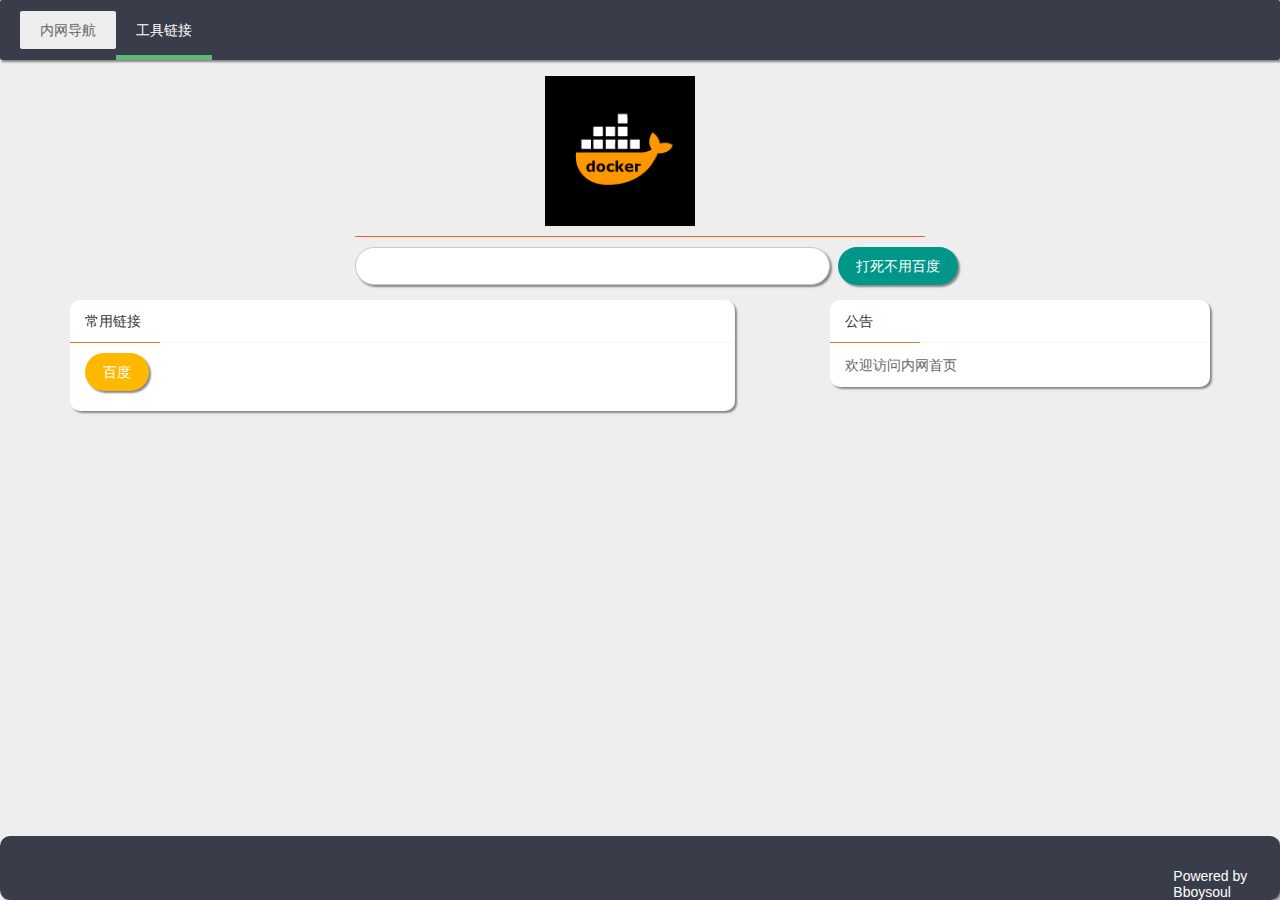
<file: index.html>
<!DOCTYPE html>
<html>

<head>
	<meta charset="utf-8">
	<meta name="viewport" content="width=device-width, initial-scale=1, maximum-scale=1">
	<title>主页</title>
	<link rel="stylesheet" href="static/css/layui.css">
	<link rel="stylesheet" href="static/bboysoul.css" />


</head>


<body class="layui-bg-gray">
	<!-- 引入头部 -->
	<div id="header"></div>



	<div class="layui-container ">

		<div class="layui-row ">
			<br>
			<div class="layui-col-md7 layui-col-md-offset5">
			<img src="static/img/head.jpg" width="150px" height="150px" style="margin: 0 auto; "/>
			</div>
			<hr class="layui-bg-red layui-col-md-offset3 layui-col-md6" />
			<form action="https://cn.bing.com/search" method="GET" class="layui-form-item">
				<div class="layui-col-md5 layui-col-md-offset3 ">
					<input type="text" name="q"  autofocus="autofocus" class="layui-input layui-input-radius layui-shadow">
				</div>
				&nbsp;
				<input type=submit class="layui-btn layui-btn-radius layui-shadow" value="打死不用百度" name=btnG>
			</form>
			<div class="layui-card layui-col-md7 layui-shadow layui-radius ">
				<div class="layui-card-header title ">常用链接</div>
				<div class="layui-card-body  layui-btn-container">
					<a href="https://www.baidu.com"
						class=" layui-btn layui-btn-radius layui-shadow layui-btn-warm">百度</a>
				</div>
			</div>

			<div class="layui-card layui-col-md4 layui-col-md-offset1 layui-shadow layui-radius">
				<div class="layui-card-header title ">
					公告
				</div>
				<div class="layui-card-body">
					欢迎访问内网首页
				</div>
			</div>
		</div>
	</div>


	<!-- 引入尾部 -->
	<div id="footer"></div>
	<script src="static/layui.js"></script>
	<script type="text/javascript" src="static/bboysoul.js"></script>
	<!-- 引入jquery 实现load方法 -->
	<script src="static/jquery-3.4.1.min.js"></script>
	<script type="text/javascript">
		$("#header").load("common/header.html");
		$("#footer").load("common/footer.html");
	</script>

</body>

</html>
</file>
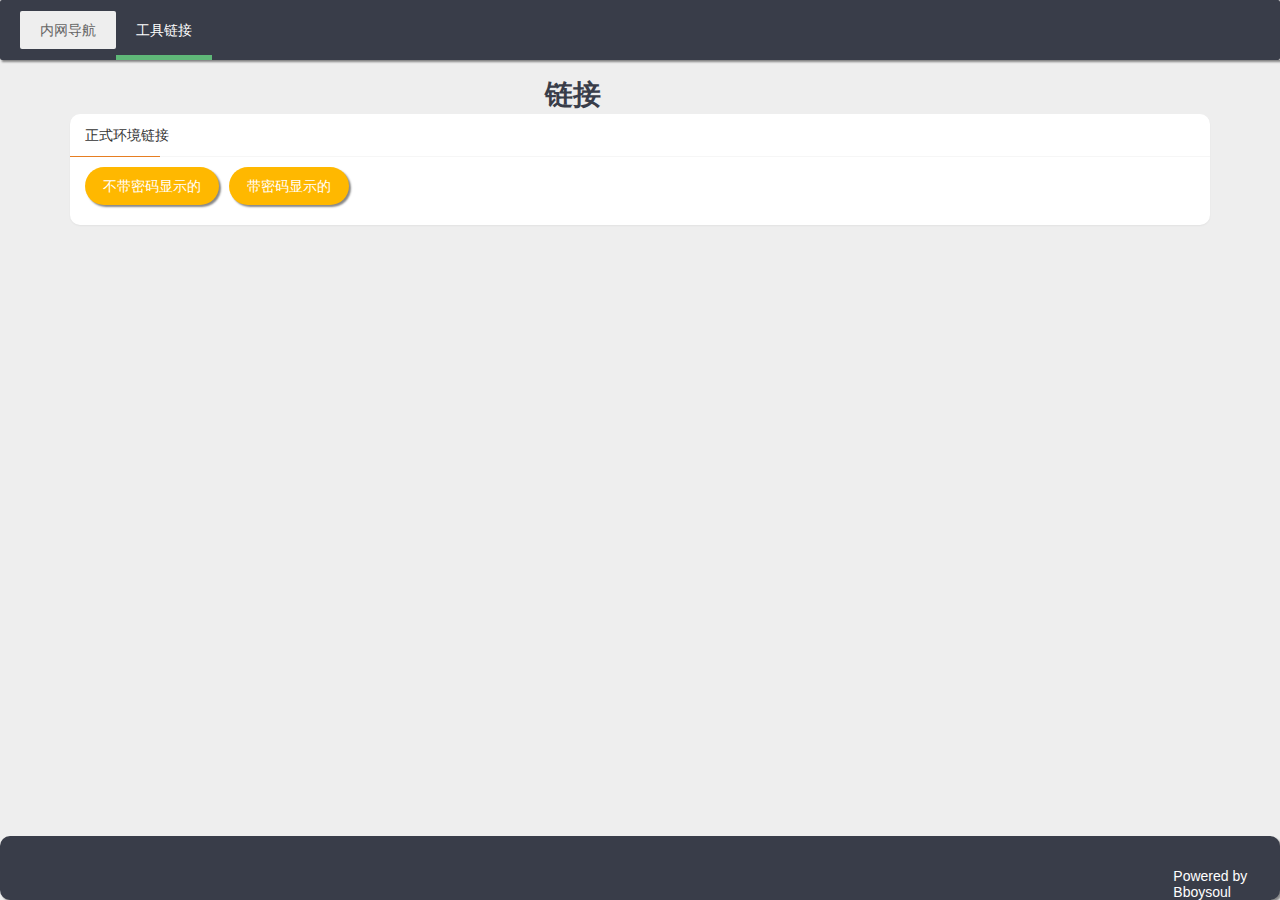
<file: link.html>
<!DOCTYPE html>
<html>

<head>
	<meta charset="utf-8">
	<title>链接页面</title>
	<link rel="stylesheet" href="static/css/layui.css">
	<link rel="stylesheet" href="static/bboysoul.css" />

</head>

<body class="layui-bg-gray">
	<!-- 引入头部 -->
	<div id="header"></div>


	<div class="layui-container ">
		<div class="layui-row ">
			<br>
			<h1 style="color: #393D49;" class="layui-col-lg-offset5"><b>链接</b></h1>

			<div class="layui-card layui-col-md12 layui-radius ">

				<div class="layui-card-header title">正式环境链接</div>
				<div class="layui-card-body layui-btn-container">


					<a href="https://www.baidu.com"
						class=" layui-btn layui-btn-radius layui-shadow layui-btn-warm">不带密码显示的</a>
					<a href="https://www.baidu.com"
						class=" layui-btn layui-btn-radius layui-shadow layui-btn-warm Button"
						data="账号:admin 密码:1234">带密码显示的</a>

				</div>
			</div>
		</div>
	</div>

	<div id="footer"></div>




	<script src="static/layui.js"></script>
	<script type="text/javascript" src="static/bboysoul.js"></script>
	<!-- 引入jquery 实现load方法 -->
	<script src="static/jquery-3.4.1.min.js"></script>
	<script type="text/javascript">
		$("#header").load("common/header.html");
		$("#footer").load("common/footer.html");
	</script>

</body>

</html>
</file>
<file: static/css/layui.css>
/** layui-v2.5.4 MIT License By https://www.layui.com */
 .layui-inline,img{display:inline-block;vertical-align:middle}h1,h2,h3,h4,h5,h6{font-weight:400}.layui-edge,.layui-header,.layui-inline,.layui-main{position:relative}.layui-body,.layui-edge,.layui-elip{overflow:hidden}.layui-btn,.layui-edge,.layui-inline,img{vertical-align:middle}.layui-btn,.layui-disabled,.layui-icon,.layui-unselect{-moz-user-select:none;-webkit-user-select:none;-ms-user-select:none}.layui-elip,.layui-form-checkbox span,.layui-form-pane .layui-form-label{text-overflow:ellipsis;white-space:nowrap}.layui-breadcrumb,.layui-tree-btnGroup{visibility:hidden}blockquote,body,button,dd,div,dl,dt,form,h1,h2,h3,h4,h5,h6,input,li,ol,p,pre,td,textarea,th,ul{margin:0;padding:0;-webkit-tap-highlight-color:rgba(0,0,0,0)}a:active,a:hover{outline:0}img{border:none}li{list-style:none}table{border-collapse:collapse;border-spacing:0}h4,h5,h6{font-size:100%}button,input,optgroup,option,select,textarea{font-family:inherit;font-size:inherit;font-style:inherit;font-weight:inherit;outline:0}pre{white-space:pre-wrap;white-space:-moz-pre-wrap;white-space:-pre-wrap;white-space:-o-pre-wrap;word-wrap:break-word}body{line-height:24px;font:14px Helvetica Neue,Helvetica,PingFang SC,Tahoma,Arial,sans-serif}hr{height:1px;margin:10px 0;border:0;clear:both}a{color:#333;text-decoration:none}a:hover{color:#777}a cite{font-style:normal;*cursor:pointer}.layui-border-box,.layui-border-box *{box-sizing:border-box}.layui-box,.layui-box *{box-sizing:content-box}.layui-clear{clear:both;*zoom:1}.layui-clear:after{content:'\20';clear:both;*zoom:1;display:block;height:0}.layui-inline{*display:inline;*zoom:1}.layui-edge{display:inline-block;width:0;height:0;border-width:6px;border-style:dashed;border-color:transparent}.layui-edge-top{top:-4px;border-bottom-color:#999;border-bottom-style:solid}.layui-edge-right{border-left-color:#999;border-left-style:solid}.layui-edge-bottom{top:2px;border-top-color:#999;border-top-style:solid}.layui-edge-left{border-right-color:#999;border-right-style:solid}.layui-disabled,.layui-disabled:hover{color:#d2d2d2!important;cursor:not-allowed!important}.layui-circle{border-radius:100%}.layui-show{display:block!important}.layui-hide{display:none!important}@font-face{font-family:layui-icon;src:url(../font/iconfont.eot?v=250);src:url(../font/iconfont.eot?v=250#iefix) format('embedded-opentype'),url(../font/iconfont.woff2?v=250) format('woff2'),url(../font/iconfont.woff?v=250) format('woff'),url(../font/iconfont.ttf?v=250) format('truetype'),url(../font/iconfont.svg?v=250#layui-icon) format('svg')}.layui-icon{font-family:layui-icon!important;font-size:16px;font-style:normal;-webkit-font-smoothing:antialiased;-moz-osx-font-smoothing:grayscale}.layui-icon-reply-fill:before{content:"\e611"}.layui-icon-set-fill:before{content:"\e614"}.layui-icon-menu-fill:before{content:"\e60f"}.layui-icon-search:before{content:"\e615"}.layui-icon-share:before{content:"\e641"}.layui-icon-set-sm:before{content:"\e620"}.layui-icon-engine:before{content:"\e628"}.layui-icon-close:before{content:"\1006"}.layui-icon-close-fill:before{content:"\1007"}.layui-icon-chart-screen:before{content:"\e629"}.layui-icon-star:before{content:"\e600"}.layui-icon-circle-dot:before{content:"\e617"}.layui-icon-chat:before{content:"\e606"}.layui-icon-release:before{content:"\e609"}.layui-icon-list:before{content:"\e60a"}.layui-icon-chart:before{content:"\e62c"}.layui-icon-ok-circle:before{content:"\1005"}.layui-icon-layim-theme:before{content:"\e61b"}.layui-icon-table:before{content:"\e62d"}.layui-icon-right:before{content:"\e602"}.layui-icon-left:before{content:"\e603"}.layui-icon-cart-simple:before{content:"\e698"}.layui-icon-face-cry:before{content:"\e69c"}.layui-icon-face-smile:before{content:"\e6af"}.layui-icon-survey:before{content:"\e6b2"}.layui-icon-tree:before{content:"\e62e"}.layui-icon-upload-circle:before{content:"\e62f"}.layui-icon-add-circle:before{content:"\e61f"}.layui-icon-download-circle:before{content:"\e601"}.layui-icon-templeate-1:before{content:"\e630"}.layui-icon-util:before{content:"\e631"}.layui-icon-face-surprised:before{content:"\e664"}.layui-icon-edit:before{content:"\e642"}.layui-icon-speaker:before{content:"\e645"}.layui-icon-down:before{content:"\e61a"}.layui-icon-file:before{content:"\e621"}.layui-icon-layouts:before{content:"\e632"}.layui-icon-rate-half:before{content:"\e6c9"}.layui-icon-add-circle-fine:before{content:"\e608"}.layui-icon-prev-circle:before{content:"\e633"}.layui-icon-read:before{content:"\e705"}.layui-icon-404:before{content:"\e61c"}.layui-icon-carousel:before{content:"\e634"}.layui-icon-help:before{content:"\e607"}.layui-icon-code-circle:before{content:"\e635"}.layui-icon-water:before{content:"\e636"}.layui-icon-username:before{content:"\e66f"}.layui-icon-find-fill:before{content:"\e670"}.layui-icon-about:before{content:"\e60b"}.layui-icon-location:before{content:"\e715"}.layui-icon-up:before{content:"\e619"}.layui-icon-pause:before{content:"\e651"}.layui-icon-date:before{content:"\e637"}.layui-icon-layim-uploadfile:before{content:"\e61d"}.layui-icon-delete:before{content:"\e640"}.layui-icon-play:before{content:"\e652"}.layui-icon-top:before{content:"\e604"}.layui-icon-friends:before{content:"\e612"}.layui-icon-refresh-3:before{content:"\e9aa"}.layui-icon-ok:before{content:"\e605"}.layui-icon-layer:before{content:"\e638"}.layui-icon-face-smile-fine:before{content:"\e60c"}.layui-icon-dollar:before{content:"\e659"}.layui-icon-group:before{content:"\e613"}.layui-icon-layim-download:before{content:"\e61e"}.layui-icon-picture-fine:before{content:"\e60d"}.layui-icon-link:before{content:"\e64c"}.layui-icon-diamond:before{content:"\e735"}.layui-icon-log:before{content:"\e60e"}.layui-icon-rate-solid:before{content:"\e67a"}.layui-icon-fonts-del:before{content:"\e64f"}.layui-icon-unlink:before{content:"\e64d"}.layui-icon-fonts-clear:before{content:"\e639"}.layui-icon-triangle-r:before{content:"\e623"}.layui-icon-circle:before{content:"\e63f"}.layui-icon-radio:before{content:"\e643"}.layui-icon-align-center:before{content:"\e647"}.layui-icon-align-right:before{content:"\e648"}.layui-icon-align-left:before{content:"\e649"}.layui-icon-loading-1:before{content:"\e63e"}.layui-icon-return:before{content:"\e65c"}.layui-icon-fonts-strong:before{content:"\e62b"}.layui-icon-upload:before{content:"\e67c"}.layui-icon-dialogue:before{content:"\e63a"}.layui-icon-video:before{content:"\e6ed"}.layui-icon-headset:before{content:"\e6fc"}.layui-icon-cellphone-fine:before{content:"\e63b"}.layui-icon-add-1:before{content:"\e654"}.layui-icon-face-smile-b:before{content:"\e650"}.layui-icon-fonts-html:before{content:"\e64b"}.layui-icon-form:before{content:"\e63c"}.layui-icon-cart:before{content:"\e657"}.layui-icon-camera-fill:before{content:"\e65d"}.layui-icon-tabs:before{content:"\e62a"}.layui-icon-fonts-code:before{content:"\e64e"}.layui-icon-fire:before{content:"\e756"}.layui-icon-set:before{content:"\e716"}.layui-icon-fonts-u:before{content:"\e646"}.layui-icon-triangle-d:before{content:"\e625"}.layui-icon-tips:before{content:"\e702"}.layui-icon-picture:before{content:"\e64a"}.layui-icon-more-vertical:before{content:"\e671"}.layui-icon-flag:before{content:"\e66c"}.layui-icon-loading:before{content:"\e63d"}.layui-icon-fonts-i:before{content:"\e644"}.layui-icon-refresh-1:before{content:"\e666"}.layui-icon-rmb:before{content:"\e65e"}.layui-icon-home:before{content:"\e68e"}.layui-icon-user:before{content:"\e770"}.layui-icon-notice:before{content:"\e667"}.layui-icon-login-weibo:before{content:"\e675"}.layui-icon-voice:before{content:"\e688"}.layui-icon-upload-drag:before{content:"\e681"}.layui-icon-login-qq:before{content:"\e676"}.layui-icon-snowflake:before{content:"\e6b1"}.layui-icon-file-b:before{content:"\e655"}.layui-icon-template:before{content:"\e663"}.layui-icon-auz:before{content:"\e672"}.layui-icon-console:before{content:"\e665"}.layui-icon-app:before{content:"\e653"}.layui-icon-prev:before{content:"\e65a"}.layui-icon-website:before{content:"\e7ae"}.layui-icon-next:before{content:"\e65b"}.layui-icon-component:before{content:"\e857"}.layui-icon-more:before{content:"\e65f"}.layui-icon-login-wechat:before{content:"\e677"}.layui-icon-shrink-right:before{content:"\e668"}.layui-icon-spread-left:before{content:"\e66b"}.layui-icon-camera:before{content:"\e660"}.layui-icon-note:before{content:"\e66e"}.layui-icon-refresh:before{content:"\e669"}.layui-icon-female:before{content:"\e661"}.layui-icon-male:before{content:"\e662"}.layui-icon-password:before{content:"\e673"}.layui-icon-senior:before{content:"\e674"}.layui-icon-theme:before{content:"\e66a"}.layui-icon-tread:before{content:"\e6c5"}.layui-icon-praise:before{content:"\e6c6"}.layui-icon-star-fill:before{content:"\e658"}.layui-icon-rate:before{content:"\e67b"}.layui-icon-template-1:before{content:"\e656"}.layui-icon-vercode:before{content:"\e679"}.layui-icon-cellphone:before{content:"\e678"}.layui-icon-screen-full:before{content:"\e622"}.layui-icon-screen-restore:before{content:"\e758"}.layui-icon-cols:before{content:"\e610"}.layui-icon-export:before{content:"\e67d"}.layui-icon-print:before{content:"\e66d"}.layui-icon-slider:before{content:"\e714"}.layui-icon-addition:before{content:"\e624"}.layui-icon-subtraction:before{content:"\e67e"}.layui-icon-service:before{content:"\e626"}.layui-icon-transfer:before{content:"\e691"}.layui-main{width:1140px;margin:0 auto}.layui-header{z-index:1000;height:60px}.layui-header a:hover{transition:all .5s;-webkit-transition:all .5s}.layui-side{position:fixed;left:0;top:0;bottom:0;z-index:999;width:200px;overflow-x:hidden}.layui-side-scroll{position:relative;width:220px;height:100%;overflow-x:hidden}.layui-body{position:absolute;left:200px;right:0;top:0;bottom:0;z-index:998;width:auto;overflow-y:auto;box-sizing:border-box}.layui-layout-body{overflow:hidden}.layui-layout-admin .layui-header{background-color:#23262E}.layui-layout-admin .layui-side{top:60px;width:200px;overflow-x:hidden}.layui-layout-admin .layui-body{position:fixed;top:60px;bottom:44px}.layui-layout-admin .layui-main{width:auto;margin:0 15px}.layui-layout-admin .layui-footer{position:fixed;left:200px;right:0;bottom:0;height:44px;line-height:44px;padding:0 15px;background-color:#eee}.layui-layout-admin .layui-logo{position:absolute;left:0;top:0;width:200px;height:100%;line-height:60px;text-align:center;color:#009688;font-size:16px}.layui-layout-admin .layui-header .layui-nav{background:0 0}.layui-layout-left{position:absolute!important;left:200px;top:0}.layui-layout-right{position:absolute!important;right:0;top:0}.layui-container{position:relative;margin:0 auto;padding:0 15px;box-sizing:border-box}.layui-fluid{position:relative;margin:0 auto;padding:0 15px}.layui-row:after,.layui-row:before{content:'';display:block;clear:both}.layui-col-lg1,.layui-col-lg10,.layui-col-lg11,.layui-col-lg12,.layui-col-lg2,.layui-col-lg3,.layui-col-lg4,.layui-col-lg5,.layui-col-lg6,.layui-col-lg7,.layui-col-lg8,.layui-col-lg9,.layui-col-md1,.layui-col-md10,.layui-col-md11,.layui-col-md12,.layui-col-md2,.layui-col-md3,.layui-col-md4,.layui-col-md5,.layui-col-md6,.layui-col-md7,.layui-col-md8,.layui-col-md9,.layui-col-sm1,.layui-col-sm10,.layui-col-sm11,.layui-col-sm12,.layui-col-sm2,.layui-col-sm3,.layui-col-sm4,.layui-col-sm5,.layui-col-sm6,.layui-col-sm7,.layui-col-sm8,.layui-col-sm9,.layui-col-xs1,.layui-col-xs10,.layui-col-xs11,.layui-col-xs12,.layui-col-xs2,.layui-col-xs3,.layui-col-xs4,.layui-col-xs5,.layui-col-xs6,.layui-col-xs7,.layui-col-xs8,.layui-col-xs9{position:relative;display:block;box-sizing:border-box}.layui-col-xs1,.layui-col-xs10,.layui-col-xs11,.layui-col-xs12,.layui-col-xs2,.layui-col-xs3,.layui-col-xs4,.layui-col-xs5,.layui-col-xs6,.layui-col-xs7,.layui-col-xs8,.layui-col-xs9{float:left}.layui-col-xs1{width:8.33333333%}.layui-col-xs2{width:16.66666667%}.layui-col-xs3{width:25%}.layui-col-xs4{width:33.33333333%}.layui-col-xs5{width:41.66666667%}.layui-col-xs6{width:50%}.layui-col-xs7{width:58.33333333%}.layui-col-xs8{width:66.66666667%}.layui-col-xs9{width:75%}.layui-col-xs10{width:83.33333333%}.layui-col-xs11{width:91.66666667%}.layui-col-xs12{width:100%}.layui-col-xs-offset1{margin-left:8.33333333%}.layui-col-xs-offset2{margin-left:16.66666667%}.layui-col-xs-offset3{margin-left:25%}.layui-col-xs-offset4{margin-left:33.33333333%}.layui-col-xs-offset5{margin-left:41.66666667%}.layui-col-xs-offset6{margin-left:50%}.layui-col-xs-offset7{margin-left:58.33333333%}.layui-col-xs-offset8{margin-left:66.66666667%}.layui-col-xs-offset9{margin-left:75%}.layui-col-xs-offset10{margin-left:83.33333333%}.layui-col-xs-offset11{margin-left:91.66666667%}.layui-col-xs-offset12{margin-left:100%}@media screen and (max-width:768px){.layui-hide-xs{display:none!important}.layui-show-xs-block{display:block!important}.layui-show-xs-inline{display:inline!important}.layui-show-xs-inline-block{display:inline-block!important}}@media screen and (min-width:768px){.layui-container{width:750px}.layui-hide-sm{display:none!important}.layui-show-sm-block{display:block!important}.layui-show-sm-inline{display:inline!important}.layui-show-sm-inline-block{display:inline-block!important}.layui-col-sm1,.layui-col-sm10,.layui-col-sm11,.layui-col-sm12,.layui-col-sm2,.layui-col-sm3,.layui-col-sm4,.layui-col-sm5,.layui-col-sm6,.layui-col-sm7,.layui-col-sm8,.layui-col-sm9{float:left}.layui-col-sm1{width:8.33333333%}.layui-col-sm2{width:16.66666667%}.layui-col-sm3{width:25%}.layui-col-sm4{width:33.33333333%}.layui-col-sm5{width:41.66666667%}.layui-col-sm6{width:50%}.layui-col-sm7{width:58.33333333%}.layui-col-sm8{width:66.66666667%}.layui-col-sm9{width:75%}.layui-col-sm10{width:83.33333333%}.layui-col-sm11{width:91.66666667%}.layui-col-sm12{width:100%}.layui-col-sm-offset1{margin-left:8.33333333%}.layui-col-sm-offset2{margin-left:16.66666667%}.layui-col-sm-offset3{margin-left:25%}.layui-col-sm-offset4{margin-left:33.33333333%}.layui-col-sm-offset5{margin-left:41.66666667%}.layui-col-sm-offset6{margin-left:50%}.layui-col-sm-offset7{margin-left:58.33333333%}.layui-col-sm-offset8{margin-left:66.66666667%}.layui-col-sm-offset9{margin-left:75%}.layui-col-sm-offset10{margin-left:83.33333333%}.layui-col-sm-offset11{margin-left:91.66666667%}.layui-col-sm-offset12{margin-left:100%}}@media screen and (min-width:992px){.layui-container{width:970px}.layui-hide-md{display:none!important}.layui-show-md-block{display:block!important}.layui-show-md-inline{display:inline!important}.layui-show-md-inline-block{display:inline-block!important}.layui-col-md1,.layui-col-md10,.layui-col-md11,.layui-col-md12,.layui-col-md2,.layui-col-md3,.layui-col-md4,.layui-col-md5,.layui-col-md6,.layui-col-md7,.layui-col-md8,.layui-col-md9{float:left}.layui-col-md1{width:8.33333333%}.layui-col-md2{width:16.66666667%}.layui-col-md3{width:25%}.layui-col-md4{width:33.33333333%}.layui-col-md5{width:41.66666667%}.layui-col-md6{width:50%}.layui-col-md7{width:58.33333333%}.layui-col-md8{width:66.66666667%}.layui-col-md9{width:75%}.layui-col-md10{width:83.33333333%}.layui-col-md11{width:91.66666667%}.layui-col-md12{width:100%}.layui-col-md-offset1{margin-left:8.33333333%}.layui-col-md-offset2{margin-left:16.66666667%}.layui-col-md-offset3{margin-left:25%}.layui-col-md-offset4{margin-left:33.33333333%}.layui-col-md-offset5{margin-left:41.66666667%}.layui-col-md-offset6{margin-left:50%}.layui-col-md-offset7{margin-left:58.33333333%}.layui-col-md-offset8{margin-left:66.66666667%}.layui-col-md-offset9{margin-left:75%}.layui-col-md-offset10{margin-left:83.33333333%}.layui-col-md-offset11{margin-left:91.66666667%}.layui-col-md-offset12{margin-left:100%}}@media screen and (min-width:1200px){.layui-container{width:1170px}.layui-hide-lg{display:none!important}.layui-show-lg-block{display:block!important}.layui-show-lg-inline{display:inline!important}.layui-show-lg-inline-block{display:inline-block!important}.layui-col-lg1,.layui-col-lg10,.layui-col-lg11,.layui-col-lg12,.layui-col-lg2,.layui-col-lg3,.layui-col-lg4,.layui-col-lg5,.layui-col-lg6,.layui-col-lg7,.layui-col-lg8,.layui-col-lg9{float:left}.layui-col-lg1{width:8.33333333%}.layui-col-lg2{width:16.66666667%}.layui-col-lg3{width:25%}.layui-col-lg4{width:33.33333333%}.layui-col-lg5{width:41.66666667%}.layui-col-lg6{width:50%}.layui-col-lg7{width:58.33333333%}.layui-col-lg8{width:66.66666667%}.layui-col-lg9{width:75%}.layui-col-lg10{width:83.33333333%}.layui-col-lg11{width:91.66666667%}.layui-col-lg12{width:100%}.layui-col-lg-offset1{margin-left:8.33333333%}.layui-col-lg-offset2{margin-left:16.66666667%}.layui-col-lg-offset3{margin-left:25%}.layui-col-lg-offset4{margin-left:33.33333333%}.layui-col-lg-offset5{margin-left:41.66666667%}.layui-col-lg-offset6{margin-left:50%}.layui-col-lg-offset7{margin-left:58.33333333%}.layui-col-lg-offset8{margin-left:66.66666667%}.layui-col-lg-offset9{margin-left:75%}.layui-col-lg-offset10{margin-left:83.33333333%}.layui-col-lg-offset11{margin-left:91.66666667%}.layui-col-lg-offset12{margin-left:100%}}.layui-col-space1{margin:-.5px}.layui-col-space1>*{padding:.5px}.layui-col-space3{margin:-1.5px}.layui-col-space3>*{padding:1.5px}.layui-col-space5{margin:-2.5px}.layui-col-space5>*{padding:2.5px}.layui-col-space8{margin:-3.5px}.layui-col-space8>*{padding:3.5px}.layui-col-space10{margin:-5px}.layui-col-space10>*{padding:5px}.layui-col-space12{margin:-6px}.layui-col-space12>*{padding:6px}.layui-col-space15{margin:-7.5px}.layui-col-space15>*{padding:7.5px}.layui-col-space18{margin:-9px}.layui-col-space18>*{padding:9px}.layui-col-space20{margin:-10px}.layui-col-space20>*{padding:10px}.layui-col-space22{margin:-11px}.layui-col-space22>*{padding:11px}.layui-col-space25{margin:-12.5px}.layui-col-space25>*{padding:12.5px}.layui-col-space30{margin:-15px}.layui-col-space30>*{padding:15px}.layui-btn,.layui-input,.layui-select,.layui-textarea,.layui-upload-button{outline:0;-webkit-appearance:none;transition:all .3s;-webkit-transition:all .3s;box-sizing:border-box}.layui-elem-quote{margin-bottom:10px;padding:15px;line-height:22px;border-left:5px solid #009688;border-radius:0 2px 2px 0;background-color:#f2f2f2}.layui-quote-nm{border-style:solid;border-width:1px 1px 1px 5px;background:0 0}.layui-elem-field{margin-bottom:10px;padding:0;border-width:1px;border-style:solid}.layui-elem-field legend{margin-left:20px;padding:0 10px;font-size:20px;font-weight:300}.layui-field-title{margin:10px 0 20px;border-width:1px 0 0}.layui-field-box{padding:10px 15px}.layui-field-title .layui-field-box{padding:10px 0}.layui-progress{position:relative;height:6px;border-radius:20px;background-color:#e2e2e2}.layui-progress-bar{position:absolute;left:0;top:0;width:0;max-width:100%;height:6px;border-radius:20px;text-align:right;background-color:#5FB878;transition:all .3s;-webkit-transition:all .3s}.layui-progress-big,.layui-progress-big .layui-progress-bar{height:18px;line-height:18px}.layui-progress-text{position:relative;top:-20px;line-height:18px;font-size:12px;color:#666}.layui-progress-big .layui-progress-text{position:static;padding:0 10px;color:#fff}.layui-collapse{border-width:1px;border-style:solid;border-radius:2px}.layui-colla-content,.layui-colla-item{border-top-width:1px;border-top-style:solid}.layui-colla-item:first-child{border-top:none}.layui-colla-title{position:relative;height:42px;line-height:42px;padding:0 15px 0 35px;color:#333;background-color:#f2f2f2;cursor:pointer;font-size:14px;overflow:hidden}.layui-colla-content{display:none;padding:10px 15px;line-height:22px;color:#666}.layui-colla-icon{position:absolute;left:15px;top:0;font-size:14px}.layui-card{margin-bottom:15px;border-radius:2px;background-color:#fff;box-shadow:0 1px 2px 0 rgba(0,0,0,.05)}.layui-card:last-child{margin-bottom:0}.layui-card-header{position:relative;height:42px;line-height:42px;padding:0 15px;border-bottom:1px solid #f6f6f6;color:#333;border-radius:2px 2px 0 0;font-size:14px}.layui-bg-black,.layui-bg-blue,.layui-bg-cyan,.layui-bg-green,.layui-bg-orange,.layui-bg-red{color:#fff!important}.layui-card-body{position:relative;padding:10px 15px;line-height:24px}.layui-card-body[pad15]{padding:15px}.layui-card-body[pad20]{padding:20px}.layui-card-body .layui-table{margin:5px 0}.layui-card .layui-tab{margin:0}.layui-panel-window{position:relative;padding:15px;border-radius:0;border-top:5px solid #E6E6E6;background-color:#fff}.layui-auxiliar-moving{position:fixed;left:0;right:0;top:0;bottom:0;width:100%;height:100%;background:0 0;z-index:9999999999}.layui-form-label,.layui-form-mid,.layui-form-select,.layui-input-block,.layui-input-inline,.layui-textarea{position:relative}.layui-bg-red{background-color:#FF5722!important}.layui-bg-orange{background-color:#FFB800!important}.layui-bg-green{background-color:#009688!important}.layui-bg-cyan{background-color:#2F4056!important}.layui-bg-blue{background-color:#1E9FFF!important}.layui-bg-black{background-color:#393D49!important}.layui-bg-gray{background-color:#eee!important;color:#666!important}.layui-badge-rim,.layui-colla-content,.layui-colla-item,.layui-collapse,.layui-elem-field,.layui-form-pane .layui-form-item[pane],.layui-form-pane .layui-form-label,.layui-input,.layui-layedit,.layui-layedit-tool,.layui-quote-nm,.layui-select,.layui-tab-bar,.layui-tab-card,.layui-tab-title,.layui-tab-title .layui-this:after,.layui-textarea{border-color:#e6e6e6}.layui-timeline-item:before,hr{background-color:#e6e6e6}.layui-text{line-height:22px;font-size:14px;color:#666}.layui-text h1,.layui-text h2,.layui-text h3{font-weight:500;color:#333}.layui-text h1{font-size:30px}.layui-text h2{font-size:24px}.layui-text h3{font-size:18px}.layui-text a:not(.layui-btn){color:#01AAED}.layui-text a:not(.layui-btn):hover{text-decoration:underline}.layui-text ul{padding:5px 0 5px 15px}.layui-text ul li{margin-top:5px;list-style-type:disc}.layui-text em,.layui-word-aux{color:#999!important;padding:0 5px!important}.layui-btn{display:inline-block;height:38px;line-height:38px;padding:0 18px;background-color:#009688;color:#fff;white-space:nowrap;text-align:center;font-size:14px;border:none;border-radius:2px;cursor:pointer}.layui-btn:hover{opacity:.8;filter:alpha(opacity=80);color:#fff}.layui-btn:active{opacity:1;filter:alpha(opacity=100)}.layui-btn+.layui-btn{margin-left:10px}.layui-btn-container{font-size:0}.layui-btn-container .layui-btn{margin-right:10px;margin-bottom:10px}.layui-btn-container .layui-btn+.layui-btn{margin-left:0}.layui-table .layui-btn-container .layui-btn{margin-bottom:9px}.layui-btn-radius{border-radius:100px}.layui-btn .layui-icon{margin-right:3px;font-size:18px;vertical-align:bottom;vertical-align:middle\9}.layui-btn-primary{border:1px solid #C9C9C9;background-color:#fff;color:#555}.layui-btn-primary:hover{border-color:#009688;color:#333}.layui-btn-normal{background-color:#1E9FFF}.layui-btn-warm{background-color:#FFB800}.layui-btn-danger{background-color:#FF5722}.layui-btn-checked{background-color:#5FB878}.layui-btn-disabled,.layui-btn-disabled:active,.layui-btn-disabled:hover{border:1px solid #e6e6e6;background-color:#FBFBFB;color:#C9C9C9;cursor:not-allowed;opacity:1}.layui-btn-lg{height:44px;line-height:44px;padding:0 25px;font-size:16px}.layui-btn-sm{height:30px;line-height:30px;padding:0 10px;font-size:12px}.layui-btn-sm i{font-size:16px!important}.layui-btn-xs{height:22px;line-height:22px;padding:0 5px;font-size:12px}.layui-btn-xs i{font-size:14px!important}.layui-btn-group{display:inline-block;vertical-align:middle;font-size:0}.layui-btn-group .layui-btn{margin-left:0!important;margin-right:0!important;border-left:1px solid rgba(255,255,255,.5);border-radius:0}.layui-btn-group .layui-btn-primary{border-left:none}.layui-btn-group .layui-btn-primary:hover{border-color:#C9C9C9;color:#009688}.layui-btn-group .layui-btn:first-child{border-left:none;border-radius:2px 0 0 2px}.layui-btn-group .layui-btn-primary:first-child{border-left:1px solid #c9c9c9}.layui-btn-group .layui-btn:last-child{border-radius:0 2px 2px 0}.layui-btn-group .layui-btn+.layui-btn{margin-left:0}.layui-btn-group+.layui-btn-group{margin-left:10px}.layui-btn-fluid{width:100%}.layui-input,.layui-select,.layui-textarea{height:38px;line-height:1.3;line-height:38px\9;border-width:1px;border-style:solid;background-color:#fff;border-radius:2px}.layui-input::-webkit-input-placeholder,.layui-select::-webkit-input-placeholder,.layui-textarea::-webkit-input-placeholder{line-height:1.3}.layui-input,.layui-textarea{display:block;width:100%;padding-left:10px}.layui-input:hover,.layui-textarea:hover{border-color:#D2D2D2!important}.layui-input:focus,.layui-textarea:focus{border-color:#C9C9C9!important}.layui-textarea{min-height:100px;height:auto;line-height:20px;padding:6px 10px;resize:vertical}.layui-select{padding:0 10px}.layui-form input[type=checkbox],.layui-form input[type=radio],.layui-form select{display:none}.layui-form [lay-ignore]{display:initial}.layui-form-item{margin-bottom:15px;clear:both;*zoom:1}.layui-form-item:after{content:'\20';clear:both;*zoom:1;display:block;height:0}.layui-form-label{float:left;display:block;padding:9px 15px;width:80px;font-weight:400;line-height:20px;text-align:right}.layui-form-label-col{display:block;float:none;padding:9px 0;line-height:20px;text-align:left}.layui-form-item .layui-inline{margin-bottom:5px;margin-right:10px}.layui-input-block{margin-left:110px;min-height:36px}.layui-input-inline{display:inline-block;vertical-align:middle}.layui-form-item .layui-input-inline{float:left;width:190px;margin-right:10px}.layui-form-text .layui-input-inline{width:auto}.layui-form-mid{float:left;display:block;padding:9px 0!important;line-height:20px;margin-right:10px}.layui-form-danger+.layui-form-select .layui-input,.layui-form-danger:focus{border-color:#FF5722!important}.layui-form-select .layui-input{padding-right:30px;cursor:pointer}.layui-form-select .layui-edge{position:absolute;right:10px;top:50%;margin-top:-3px;cursor:pointer;border-width:6px;border-top-color:#c2c2c2;border-top-style:solid;transition:all .3s;-webkit-transition:all .3s}.layui-form-select dl{display:none;position:absolute;left:0;top:42px;padding:5px 0;z-index:899;min-width:100%;border:1px solid #d2d2d2;max-height:300px;overflow-y:auto;background-color:#fff;border-radius:2px;box-shadow:0 2px 4px rgba(0,0,0,.12);box-sizing:border-box}.layui-form-select dl dd,.layui-form-select dl dt{padding:0 10px;line-height:36px;white-space:nowrap;overflow:hidden;text-overflow:ellipsis}.layui-form-select dl dt{font-size:12px;color:#999}.layui-form-select dl dd{cursor:pointer}.layui-form-select dl dd:hover{background-color:#f2f2f2;-webkit-transition:.5s all;transition:.5s all}.layui-form-select .layui-select-group dd{padding-left:20px}.layui-form-select dl dd.layui-select-tips{padding-left:10px!important;color:#999}.layui-form-select dl dd.layui-this{background-color:#5FB878;color:#fff}.layui-form-checkbox,.layui-form-select dl dd.layui-disabled{background-color:#fff}.layui-form-selected dl{display:block}.layui-form-checkbox,.layui-form-checkbox *,.layui-form-switch{display:inline-block;vertical-align:middle}.layui-form-selected .layui-edge{margin-top:-9px;-webkit-transform:rotate(180deg);transform:rotate(180deg);margin-top:-3px\9}:root .layui-form-selected .layui-edge{margin-top:-9px\0/IE9}.layui-form-selectup dl{top:auto;bottom:42px}.layui-select-none{margin:5px 0;text-align:center;color:#999}.layui-select-disabled .layui-disabled{border-color:#eee!important}.layui-select-disabled .layui-edge{border-top-color:#d2d2d2}.layui-form-checkbox{position:relative;height:30px;line-height:30px;margin-right:10px;padding-right:30px;cursor:pointer;font-size:0;-webkit-transition:.1s linear;transition:.1s linear;box-sizing:border-box}.layui-form-checkbox span{padding:0 10px;height:100%;font-size:14px;border-radius:2px 0 0 2px;background-color:#d2d2d2;color:#fff;overflow:hidden}.layui-form-checkbox:hover span{background-color:#c2c2c2}.layui-form-checkbox i{position:absolute;right:0;top:0;width:30px;height:28px;border:1px solid #d2d2d2;border-left:none;border-radius:0 2px 2px 0;color:#fff;font-size:20px;text-align:center}.layui-form-checkbox:hover i{border-color:#c2c2c2;color:#c2c2c2}.layui-form-checked,.layui-form-checked:hover{border-color:#5FB878}.layui-form-checked span,.layui-form-checked:hover span{background-color:#5FB878}.layui-form-checked i,.layui-form-checked:hover i{color:#5FB878}.layui-form-item .layui-form-checkbox{margin-top:4px}.layui-form-checkbox[lay-skin=primary]{height:auto!important;line-height:normal!important;min-width:18px;min-height:18px;border:none!important;margin-right:0;padding-left:28px;padding-right:0;background:0 0}.layui-form-checkbox[lay-skin=primary] span{padding-left:0;padding-right:15px;line-height:18px;background:0 0;color:#666}.layui-form-checkbox[lay-skin=primary] i{right:auto;left:0;width:16px;height:16px;line-height:16px;border:1px solid #d2d2d2;font-size:12px;border-radius:2px;background-color:#fff;-webkit-transition:.1s linear;transition:.1s linear}.layui-form-checkbox[lay-skin=primary]:hover i{border-color:#5FB878;color:#fff}.layui-form-checked[lay-skin=primary] i{border-color:#5FB878!important;background-color:#5FB878;color:#fff}.layui-checkbox-disbaled[lay-skin=primary] span{background:0 0!important;color:#c2c2c2}.layui-checkbox-disbaled[lay-skin=primary]:hover i{border-color:#d2d2d2}.layui-form-item .layui-form-checkbox[lay-skin=primary]{margin-top:10px}.layui-form-switch{position:relative;height:22px;line-height:22px;min-width:35px;padding:0 5px;margin-top:8px;border:1px solid #d2d2d2;border-radius:20px;cursor:pointer;background-color:#fff;-webkit-transition:.1s linear;transition:.1s linear}.layui-form-switch i{position:absolute;left:5px;top:3px;width:16px;height:16px;border-radius:20px;background-color:#d2d2d2;-webkit-transition:.1s linear;transition:.1s linear}.layui-form-switch em{position:relative;top:0;width:25px;margin-left:21px;padding:0!important;text-align:center!important;color:#999!important;font-style:normal!important;font-size:12px}.layui-form-onswitch{border-color:#5FB878;background-color:#5FB878}.layui-checkbox-disbaled,.layui-checkbox-disbaled i{border-color:#e2e2e2!important}.layui-form-onswitch i{left:100%;margin-left:-21px;background-color:#fff}.layui-form-onswitch em{margin-left:5px;margin-right:21px;color:#fff!important}.layui-checkbox-disbaled span{background-color:#e2e2e2!important}.layui-checkbox-disbaled:hover i{color:#fff!important}[lay-radio]{display:none}.layui-form-radio,.layui-form-radio *{display:inline-block;vertical-align:middle}.layui-form-radio{line-height:28px;margin:6px 10px 0 0;padding-right:10px;cursor:pointer;font-size:0}.layui-form-radio *{font-size:14px}.layui-form-radio>i{margin-right:8px;font-size:22px;color:#c2c2c2}.layui-form-radio>i:hover,.layui-form-radioed>i{color:#5FB878}.layui-radio-disbaled>i{color:#e2e2e2!important}.layui-form-pane .layui-form-label{width:110px;padding:8px 15px;height:38px;line-height:20px;border-width:1px;border-style:solid;border-radius:2px 0 0 2px;text-align:center;background-color:#FBFBFB;overflow:hidden;box-sizing:border-box}.layui-form-pane .layui-input-inline{margin-left:-1px}.layui-form-pane .layui-input-block{margin-left:110px;left:-1px}.layui-form-pane .layui-input{border-radius:0 2px 2px 0}.layui-form-pane .layui-form-text .layui-form-label{float:none;width:100%;border-radius:2px;box-sizing:border-box;text-align:left}.layui-form-pane .layui-form-text .layui-input-inline{display:block;margin:0;top:-1px;clear:both}.layui-form-pane .layui-form-text .layui-input-block{margin:0;left:0;top:-1px}.layui-form-pane .layui-form-text .layui-textarea{min-height:100px;border-radius:0 0 2px 2px}.layui-form-pane .layui-form-checkbox{margin:4px 0 4px 10px}.layui-form-pane .layui-form-radio,.layui-form-pane .layui-form-switch{margin-top:6px;margin-left:10px}.layui-form-pane .layui-form-item[pane]{position:relative;border-width:1px;border-style:solid}.layui-form-pane .layui-form-item[pane] .layui-form-label{position:absolute;left:0;top:0;height:100%;border-width:0 1px 0 0}.layui-form-pane .layui-form-item[pane] .layui-input-inline{margin-left:110px}@media screen and (max-width:450px){.layui-form-item .layui-form-label{text-overflow:ellipsis;overflow:hidden;white-space:nowrap}.layui-form-item .layui-inline{display:block;margin-right:0;margin-bottom:20px;clear:both}.layui-form-item .layui-inline:after{content:'\20';clear:both;display:block;height:0}.layui-form-item .layui-input-inline{display:block;float:none;left:-3px;width:auto;margin:0 0 10px 112px}.layui-form-item .layui-input-inline+.layui-form-mid{margin-left:110px;top:-5px;padding:0}.layui-form-item .layui-form-checkbox{margin-right:5px;margin-bottom:5px}}.layui-layedit{border-width:1px;border-style:solid;border-radius:2px}.layui-layedit-tool{padding:3px 5px;border-bottom-width:1px;border-bottom-style:solid;font-size:0}.layedit-tool-fixed{position:fixed;top:0;border-top:1px solid #e2e2e2}.layui-layedit-tool .layedit-tool-mid,.layui-layedit-tool .layui-icon{display:inline-block;vertical-align:middle;text-align:center;font-size:14px}.layui-layedit-tool .layui-icon{position:relative;width:32px;height:30px;line-height:30px;margin:3px 5px;color:#777;cursor:pointer;border-radius:2px}.layui-layedit-tool .layui-icon:hover{color:#393D49}.layui-layedit-tool .layui-icon:active{color:#000}.layui-layedit-tool .layedit-tool-active{background-color:#e2e2e2;color:#000}.layui-layedit-tool .layui-disabled,.layui-layedit-tool .layui-disabled:hover{color:#d2d2d2;cursor:not-allowed}.layui-layedit-tool .layedit-tool-mid{width:1px;height:18px;margin:0 10px;background-color:#d2d2d2}.layedit-tool-html{width:50px!important;font-size:30px!important}.layedit-tool-b,.layedit-tool-code,.layedit-tool-help{font-size:16px!important}.layedit-tool-d,.layedit-tool-face,.layedit-tool-image,.layedit-tool-unlink{font-size:18px!important}.layedit-tool-image input{position:absolute;font-size:0;left:0;top:0;width:100%;height:100%;opacity:.01;filter:Alpha(opacity=1);cursor:pointer}.layui-layedit-iframe iframe{display:block;width:100%}#LAY_layedit_code{overflow:hidden}.layui-laypage{display:inline-block;*display:inline;*zoom:1;vertical-align:middle;margin:10px 0;font-size:0}.layui-laypage>a:first-child,.layui-laypage>a:first-child em{border-radius:2px 0 0 2px}.layui-laypage>a:last-child,.layui-laypage>a:last-child em{border-radius:0 2px 2px 0}.layui-laypage>:first-child{margin-left:0!important}.layui-laypage>:last-child{margin-right:0!important}.layui-laypage a,.layui-laypage button,.layui-laypage input,.layui-laypage select,.layui-laypage span{border:1px solid #e2e2e2}.layui-laypage a,.layui-laypage span{display:inline-block;*display:inline;*zoom:1;vertical-align:middle;padding:0 15px;height:28px;line-height:28px;margin:0 -1px 5px 0;background-color:#fff;color:#333;font-size:12px}.layui-flow-more a *,.layui-laypage input,.layui-table-view select[lay-ignore]{display:inline-block}.layui-laypage a:hover{color:#009688}.layui-laypage em{font-style:normal}.layui-laypage .layui-laypage-spr{color:#999;font-weight:700}.layui-laypage a{text-decoration:none}.layui-laypage .layui-laypage-curr{position:relative}.layui-laypage .layui-laypage-curr em{position:relative;color:#fff}.layui-laypage .layui-laypage-curr .layui-laypage-em{position:absolute;left:-1px;top:-1px;padding:1px;width:100%;height:100%;background-color:#009688}.layui-laypage-em{border-radius:2px}.layui-laypage-next em,.layui-laypage-prev em{font-family:Sim sun;font-size:16px}.layui-laypage .layui-laypage-count,.layui-laypage .layui-laypage-limits,.layui-laypage .layui-laypage-refresh,.layui-laypage .layui-laypage-skip{margin-left:10px;margin-right:10px;padding:0;border:none}.layui-laypage .layui-laypage-limits,.layui-laypage .layui-laypage-refresh{vertical-align:top}.layui-laypage .layui-laypage-refresh i{font-size:18px;cursor:pointer}.layui-laypage select{height:22px;padding:3px;border-radius:2px;cursor:pointer}.layui-laypage .layui-laypage-skip{height:30px;line-height:30px;color:#999}.layui-laypage button,.layui-laypage input{height:30px;line-height:30px;border-radius:2px;vertical-align:top;background-color:#fff;box-sizing:border-box}.layui-laypage input{width:40px;margin:0 10px;padding:0 3px;text-align:center}.layui-laypage input:focus,.layui-laypage select:focus{border-color:#009688!important}.layui-laypage button{margin-left:10px;padding:0 10px;cursor:pointer}.layui-table,.layui-table-view{margin:10px 0}.layui-flow-more{margin:10px 0;text-align:center;color:#999;font-size:14px}.layui-flow-more a{height:32px;line-height:32px}.layui-flow-more a *{vertical-align:top}.layui-flow-more a cite{padding:0 20px;border-radius:3px;background-color:#eee;color:#333;font-style:normal}.layui-flow-more a cite:hover{opacity:.8}.layui-flow-more a i{font-size:30px;color:#737383}.layui-table{width:100%;background-color:#fff;color:#666}.layui-table tr{transition:all .3s;-webkit-transition:all .3s}.layui-table th{text-align:left;font-weight:400}.layui-table tbody tr:hover,.layui-table thead tr,.layui-table-click,.layui-table-header,.layui-table-hover,.layui-table-mend,.layui-table-patch,.layui-table-tool,.layui-table-total,.layui-table-total tr,.layui-table[lay-even] tr:nth-child(even){background-color:#f2f2f2}.layui-table td,.layui-table th,.layui-table-col-set,.layui-table-fixed-r,.layui-table-grid-down,.layui-table-header,.layui-table-page,.layui-table-tips-main,.layui-table-tool,.layui-table-total,.layui-table-view,.layui-table[lay-skin=line],.layui-table[lay-skin=row]{border-width:1px;border-style:solid;border-color:#e6e6e6}.layui-table td,.layui-table th{position:relative;padding:9px 15px;min-height:20px;line-height:20px;font-size:14px}.layui-table[lay-skin=line] td,.layui-table[lay-skin=line] th{border-width:0 0 1px}.layui-table[lay-skin=row] td,.layui-table[lay-skin=row] th{border-width:0 1px 0 0}.layui-table[lay-skin=nob] td,.layui-table[lay-skin=nob] th{border:none}.layui-table img{max-width:100px}.layui-table[lay-size=lg] td,.layui-table[lay-size=lg] th{padding:15px 30px}.layui-table-view .layui-table[lay-size=lg] .layui-table-cell{height:40px;line-height:40px}.layui-table[lay-size=sm] td,.layui-table[lay-size=sm] th{font-size:12px;padding:5px 10px}.layui-table-view .layui-table[lay-size=sm] .layui-table-cell{height:20px;line-height:20px}.layui-table[lay-data]{display:none}.layui-table-box{position:relative;overflow:hidden}.layui-table-view .layui-table{position:relative;width:auto;margin:0}.layui-table-view .layui-table[lay-skin=line]{border-width:0 1px 0 0}.layui-table-view .layui-table[lay-skin=row]{border-width:0 0 1px}.layui-table-view .layui-table td,.layui-table-view .layui-table th{padding:5px 0;border-top:none;border-left:none}.layui-table-view .layui-table th.layui-unselect .layui-table-cell span{cursor:pointer}.layui-table-view .layui-table td{cursor:default}.layui-table-view .layui-table td[data-edit=text]{cursor:text}.layui-table-view .layui-form-checkbox[lay-skin=primary] i{width:18px;height:18px}.layui-table-view .layui-form-radio{line-height:0;padding:0}.layui-table-view .layui-form-radio>i{margin:0;font-size:20px}.layui-table-init{position:absolute;left:0;top:0;width:100%;height:100%;text-align:center;z-index:110}.layui-table-init .layui-icon{position:absolute;left:50%;top:50%;margin:-15px 0 0 -15px;font-size:30px;color:#c2c2c2}.layui-table-header{border-width:0 0 1px;overflow:hidden}.layui-table-header .layui-table{margin-bottom:-1px}.layui-table-tool .layui-inline[lay-event]{position:relative;width:26px;height:26px;padding:5px;line-height:16px;margin-right:10px;text-align:center;color:#333;border:1px solid #ccc;cursor:pointer;-webkit-transition:.5s all;transition:.5s all}.layui-table-tool .layui-inline[lay-event]:hover{border:1px solid #999}.layui-table-tool-temp{padding-right:120px}.layui-table-tool-self{position:absolute;right:17px;top:10px}.layui-table-tool .layui-table-tool-self .layui-inline[lay-event]{margin:0 0 0 10px}.layui-table-tool-panel{position:absolute;top:29px;left:-1px;padding:5px 0;min-width:150px;min-height:40px;border:1px solid #d2d2d2;text-align:left;overflow-y:auto;background-color:#fff;box-shadow:0 2px 4px rgba(0,0,0,.12)}.layui-table-cell,.layui-table-tool-panel li{overflow:hidden;text-overflow:ellipsis;white-space:nowrap}.layui-table-tool-panel li{padding:0 10px;line-height:30px;-webkit-transition:.5s all;transition:.5s all}.layui-table-tool-panel li .layui-form-checkbox[lay-skin=primary]{width:100%;padding-left:28px}.layui-table-tool-panel li:hover{background-color:#f2f2f2}.layui-table-tool-panel li .layui-form-checkbox[lay-skin=primary] i{position:absolute;left:0;top:0}.layui-table-tool-panel li .layui-form-checkbox[lay-skin=primary] span{padding:0}.layui-table-tool .layui-table-tool-self .layui-table-tool-panel{left:auto;right:-1px}.layui-table-col-set{position:absolute;right:0;top:0;width:20px;height:100%;border-width:0 0 0 1px;background-color:#fff}.layui-table-sort{width:10px;height:20px;margin-left:5px;cursor:pointer!important}.layui-table-sort .layui-edge{position:absolute;left:5px;border-width:5px}.layui-table-sort .layui-table-sort-asc{top:3px;border-top:none;border-bottom-style:solid;border-bottom-color:#b2b2b2}.layui-table-sort .layui-table-sort-asc:hover{border-bottom-color:#666}.layui-table-sort .layui-table-sort-desc{bottom:5px;border-bottom:none;border-top-style:solid;border-top-color:#b2b2b2}.layui-table-sort .layui-table-sort-desc:hover{border-top-color:#666}.layui-table-sort[lay-sort=asc] .layui-table-sort-asc{border-bottom-color:#000}.layui-table-sort[lay-sort=desc] .layui-table-sort-desc{border-top-color:#000}.layui-table-cell{height:28px;line-height:28px;padding:0 15px;position:relative;box-sizing:border-box}.layui-table-cell .layui-form-checkbox[lay-skin=primary]{top:-1px;padding:0}.layui-table-cell .layui-table-link{color:#01AAED}.laytable-cell-checkbox,.laytable-cell-numbers,.laytable-cell-radio,.laytable-cell-space{padding:0;text-align:center}.layui-table-body{position:relative;overflow:auto;margin-right:-1px;margin-bottom:-1px}.layui-table-body .layui-none{line-height:26px;padding:15px;text-align:center;color:#999}.layui-table-fixed{position:absolute;left:0;top:0;z-index:101}.layui-table-fixed .layui-table-body{overflow:hidden}.layui-table-fixed-l{box-shadow:0 -1px 8px rgba(0,0,0,.08)}.layui-table-fixed-r{left:auto;right:-1px;border-width:0 0 0 1px;box-shadow:-1px 0 8px rgba(0,0,0,.08)}.layui-table-fixed-r .layui-table-header{position:relative;overflow:visible}.layui-table-mend{position:absolute;right:-49px;top:0;height:100%;width:50px}.layui-table-tool{position:relative;z-index:890;width:100%;min-height:50px;line-height:30px;padding:10px 15px;border-width:0 0 1px}.layui-table-tool .layui-btn-container{margin-bottom:-10px}.layui-table-page,.layui-table-total{border-width:1px 0 0;margin-bottom:-1px;overflow:hidden}.layui-table-page{position:relative;width:100%;padding:7px 7px 0;height:41px;font-size:12px;white-space:nowrap}.layui-table-page>div{height:26px}.layui-table-page .layui-laypage{margin:0}.layui-table-page .layui-laypage a,.layui-table-page .layui-laypage span{height:26px;line-height:26px;margin-bottom:10px;border:none;background:0 0}.layui-table-page .layui-laypage a,.layui-table-page .layui-laypage span.layui-laypage-curr{padding:0 12px}.layui-table-page .layui-laypage span{margin-left:0;padding:0}.layui-table-page .layui-laypage .layui-laypage-prev{margin-left:-7px!important}.layui-table-page .layui-laypage .layui-laypage-curr .layui-laypage-em{left:0;top:0;padding:0}.layui-table-page .layui-laypage button,.layui-table-page .layui-laypage input{height:26px;line-height:26px}.layui-table-page .layui-laypage input{width:40px}.layui-table-page .layui-laypage button{padding:0 10px}.layui-table-page select{height:18px}.layui-table-patch .layui-table-cell{padding:0;width:30px}.layui-table-edit{position:absolute;left:0;top:0;width:100%;height:100%;padding:0 14px 1px;border-radius:0;box-shadow:1px 1px 20px rgba(0,0,0,.15)}.layui-table-edit:focus{border-color:#5FB878!important}select.layui-table-edit{padding:0 0 0 10px;border-color:#C9C9C9}.layui-table-view .layui-form-checkbox,.layui-table-view .layui-form-radio,.layui-table-view .layui-form-switch{top:0;margin:0;box-sizing:content-box}.layui-table-view .layui-form-checkbox{top:-1px;height:26px;line-height:26px}.layui-table-view .layui-form-checkbox i{height:26px}.layui-table-grid .layui-table-cell{overflow:visible}.layui-table-grid-down{position:absolute;top:0;right:0;width:26px;height:100%;padding:5px 0;border-width:0 0 0 1px;text-align:center;background-color:#fff;color:#999;cursor:pointer}.layui-table-grid-down .layui-icon{position:absolute;top:50%;left:50%;margin:-8px 0 0 -8px}.layui-table-grid-down:hover{background-color:#fbfbfb}body .layui-table-tips .layui-layer-content{background:0 0;padding:0;box-shadow:0 1px 6px rgba(0,0,0,.12)}.layui-table-tips-main{margin:-44px 0 0 -1px;max-height:150px;padding:8px 15px;font-size:14px;overflow-y:scroll;background-color:#fff;color:#666}.layui-table-tips-c{position:absolute;right:-3px;top:-13px;width:20px;height:20px;padding:3px;cursor:pointer;background-color:#666;border-radius:50%;color:#fff}.layui-table-tips-c:hover{background-color:#777}.layui-table-tips-c:before{position:relative;right:-2px}.layui-upload-file{display:none!important;opacity:.01;filter:Alpha(opacity=1)}.layui-upload-drag,.layui-upload-form,.layui-upload-wrap{display:inline-block}.layui-upload-list{margin:10px 0}.layui-upload-choose{padding:0 10px;color:#999}.layui-upload-drag{position:relative;padding:30px;border:1px dashed #e2e2e2;background-color:#fff;text-align:center;cursor:pointer;color:#999}.layui-upload-drag .layui-icon{font-size:50px;color:#009688}.layui-upload-drag[lay-over]{border-color:#009688}.layui-upload-iframe{position:absolute;width:0;height:0;border:0;visibility:hidden}.layui-upload-wrap{position:relative;vertical-align:middle}.layui-upload-wrap .layui-upload-file{display:block!important;position:absolute;left:0;top:0;z-index:10;font-size:100px;width:100%;height:100%;opacity:.01;filter:Alpha(opacity=1);cursor:pointer}.layui-transfer-active,.layui-transfer-box{display:inline-block;vertical-align:middle}.layui-transfer-box,.layui-transfer-header,.layui-transfer-search{border-width:0;border-style:solid;border-color:#e6e6e6}.layui-transfer-box{position:relative;border-width:1px;width:200px;height:360px;border-radius:2px;background-color:#fff}.layui-transfer-box .layui-form-checkbox{width:100%;margin:0!important}.layui-transfer-header{height:38px;line-height:38px;padding:0 10px;border-bottom-width:1px}.layui-transfer-search{position:relative;padding:10px;border-bottom-width:1px}.layui-transfer-search .layui-input{height:32px;padding-left:30px;font-size:12px}.layui-transfer-search .layui-icon-search{position:absolute;left:20px;top:50%;margin-top:-8px;color:#666}.layui-transfer-active{margin:0 15px}.layui-transfer-active .layui-btn{display:block;margin:0;padding:0 15px;background-color:#5FB878;border-color:#5FB878;color:#fff}.layui-transfer-active .layui-btn-disabled{background-color:#FBFBFB;border-color:#e6e6e6;color:#C9C9C9}.layui-transfer-active .layui-btn:first-child{margin-bottom:15px}.layui-transfer-active .layui-btn .layui-icon{margin:0;font-size:14px!important}.layui-transfer-data{padding:5px 0;overflow:auto}.layui-transfer-data li{height:32px;line-height:32px;padding:0 10px}.layui-transfer-data li:hover{background-color:#f2f2f2;transition:.5s all}.layui-transfer-data .layui-none{padding:15px 10px;text-align:center;color:#999}.layui-nav{position:relative;padding:0 20px;background-color:#393D49;color:#fff;border-radius:2px;font-size:0;box-sizing:border-box}.layui-nav *{font-size:14px}.layui-nav .layui-nav-item{position:relative;display:inline-block;*display:inline;*zoom:1;vertical-align:middle;line-height:60px}.layui-nav .layui-nav-item a{display:block;padding:0 20px;color:#fff;color:rgba(255,255,255,.7);transition:all .3s;-webkit-transition:all .3s}.layui-nav .layui-this:after,.layui-nav-bar,.layui-nav-tree .layui-nav-itemed:after{position:absolute;left:0;top:0;width:0;height:5px;background-color:#5FB878;transition:all .2s;-webkit-transition:all .2s}.layui-nav-bar{z-index:1000}.layui-nav .layui-nav-item a:hover,.layui-nav .layui-this a{color:#fff}.layui-nav .layui-this:after{content:'';top:auto;bottom:0;width:100%}.layui-nav-img{width:30px;height:30px;margin-right:10px;border-radius:50%}.layui-nav .layui-nav-more{content:'';width:0;height:0;border-style:solid dashed dashed;border-color:#fff transparent transparent;overflow:hidden;cursor:pointer;transition:all .2s;-webkit-transition:all .2s;position:absolute;top:50%;right:3px;margin-top:-3px;border-width:6px;border-top-color:rgba(255,255,255,.7)}.layui-nav .layui-nav-mored,.layui-nav-itemed>a .layui-nav-more{margin-top:-9px;border-style:dashed dashed solid;border-color:transparent transparent #fff}.layui-nav-child{display:none;position:absolute;left:0;top:65px;min-width:100%;line-height:36px;padding:5px 0;box-shadow:0 2px 4px rgba(0,0,0,.12);border:1px solid #d2d2d2;background-color:#fff;z-index:100;border-radius:2px;white-space:nowrap}.layui-nav .layui-nav-child a{color:#333}.layui-nav .layui-nav-child a:hover{background-color:#f2f2f2;color:#000}.layui-nav-child dd{position:relative}.layui-nav .layui-nav-child dd.layui-this a,.layui-nav-child dd.layui-this{background-color:#5FB878;color:#fff}.layui-nav-child dd.layui-this:after{display:none}.layui-nav-tree{width:200px;padding:0}.layui-nav-tree .layui-nav-item{display:block;width:100%;line-height:45px}.layui-nav-tree .layui-nav-item a{position:relative;height:45px;line-height:45px;text-overflow:ellipsis;overflow:hidden;white-space:nowrap}.layui-nav-tree .layui-nav-item a:hover{background-color:#4E5465}.layui-nav-tree .layui-nav-bar{width:5px;height:0;background-color:#009688}.layui-nav-tree .layui-nav-child dd.layui-this,.layui-nav-tree .layui-nav-child dd.layui-this a,.layui-nav-tree .layui-this,.layui-nav-tree .layui-this>a,.layui-nav-tree .layui-this>a:hover{background-color:#009688;color:#fff}.layui-nav-tree .layui-this:after{display:none}.layui-nav-itemed>a,.layui-nav-tree .layui-nav-title a,.layui-nav-tree .layui-nav-title a:hover{color:#fff!important}.layui-nav-tree .layui-nav-child{position:relative;z-index:0;top:0;border:none;box-shadow:none}.layui-nav-tree .layui-nav-child a{height:40px;line-height:40px;color:#fff;color:rgba(255,255,255,.7)}.layui-nav-tree .layui-nav-child,.layui-nav-tree .layui-nav-child a:hover{background:0 0;color:#fff}.layui-nav-tree .layui-nav-more{right:10px}.layui-nav-itemed>.layui-nav-child{display:block;padding:0;background-color:rgba(0,0,0,.3)!important}.layui-nav-itemed>.layui-nav-child>.layui-this>.layui-nav-child{display:block}.layui-nav-side{position:fixed;top:0;bottom:0;left:0;overflow-x:hidden;z-index:999}.layui-bg-blue .layui-nav-bar,.layui-bg-blue .layui-nav-itemed:after,.layui-bg-blue .layui-this:after{background-color:#93D1FF}.layui-bg-blue .layui-nav-child dd.layui-this{background-color:#1E9FFF}.layui-bg-blue .layui-nav-itemed>a,.layui-nav-tree.layui-bg-blue .layui-nav-title a,.layui-nav-tree.layui-bg-blue .layui-nav-title a:hover{background-color:#007DDB!important}.layui-breadcrumb{font-size:0}.layui-breadcrumb>*{font-size:14px}.layui-breadcrumb a{color:#999!important}.layui-breadcrumb a:hover{color:#5FB878!important}.layui-breadcrumb a cite{color:#666;font-style:normal}.layui-breadcrumb span[lay-separator]{margin:0 10px;color:#999}.layui-tab{margin:10px 0;text-align:left!important}.layui-tab[overflow]>.layui-tab-title{overflow:hidden}.layui-tab-title{position:relative;left:0;height:40px;white-space:nowrap;font-size:0;border-bottom-width:1px;border-bottom-style:solid;transition:all .2s;-webkit-transition:all .2s}.layui-tab-title li{display:inline-block;*display:inline;*zoom:1;vertical-align:middle;font-size:14px;transition:all .2s;-webkit-transition:all .2s;position:relative;line-height:40px;min-width:65px;padding:0 15px;text-align:center;cursor:pointer}.layui-tab-title li a{display:block}.layui-tab-title .layui-this{color:#000}.layui-tab-title .layui-this:after{position:absolute;left:0;top:0;content:'';width:100%;height:41px;border-width:1px;border-style:solid;border-bottom-color:#fff;border-radius:2px 2px 0 0;box-sizing:border-box;pointer-events:none}.layui-tab-bar{position:absolute;right:0;top:0;z-index:10;width:30px;height:39px;line-height:39px;border-width:1px;border-style:solid;border-radius:2px;text-align:center;background-color:#fff;cursor:pointer}.layui-tab-bar .layui-icon{position:relative;display:inline-block;top:3px;transition:all .3s;-webkit-transition:all .3s}.layui-tab-item{display:none}.layui-tab-more{padding-right:30px;height:auto!important;white-space:normal!important}.layui-tab-more li.layui-this:after{border-bottom-color:#e2e2e2;border-radius:2px}.layui-tab-more .layui-tab-bar .layui-icon{top:-2px;top:3px\9;-webkit-transform:rotate(180deg);transform:rotate(180deg)}:root .layui-tab-more .layui-tab-bar .layui-icon{top:-2px\0/IE9}.layui-tab-content{padding:10px}.layui-tab-title li .layui-tab-close{position:relative;display:inline-block;width:18px;height:18px;line-height:20px;margin-left:8px;top:1px;text-align:center;font-size:14px;color:#c2c2c2;transition:all .2s;-webkit-transition:all .2s}.layui-tab-title li .layui-tab-close:hover{border-radius:2px;background-color:#FF5722;color:#fff}.layui-tab-brief>.layui-tab-title .layui-this{color:#009688}.layui-tab-brief>.layui-tab-more li.layui-this:after,.layui-tab-brief>.layui-tab-title .layui-this:after{border:none;border-radius:0;border-bottom:2px solid #5FB878}.layui-tab-brief[overflow]>.layui-tab-title .layui-this:after{top:-1px}.layui-tab-card{border-width:1px;border-style:solid;border-radius:2px;box-shadow:0 2px 5px 0 rgba(0,0,0,.1)}.layui-tab-card>.layui-tab-title{background-color:#f2f2f2}.layui-tab-card>.layui-tab-title li{margin-right:-1px;margin-left:-1px}.layui-tab-card>.layui-tab-title .layui-this{background-color:#fff}.layui-tab-card>.layui-tab-title .layui-this:after{border-top:none;border-width:1px;border-bottom-color:#fff}.layui-tab-card>.layui-tab-title .layui-tab-bar{height:40px;line-height:40px;border-radius:0;border-top:none;border-right:none}.layui-tab-card>.layui-tab-more .layui-this{background:0 0;color:#5FB878}.layui-tab-card>.layui-tab-more .layui-this:after{border:none}.layui-timeline{padding-left:5px}.layui-timeline-item{position:relative;padding-bottom:20px}.layui-timeline-axis{position:absolute;left:-5px;top:0;z-index:10;width:20px;height:20px;line-height:20px;background-color:#fff;color:#5FB878;border-radius:50%;text-align:center;cursor:pointer}.layui-timeline-axis:hover{color:#FF5722}.layui-timeline-item:before{content:'';position:absolute;left:5px;top:0;z-index:0;width:1px;height:100%}.layui-timeline-item:last-child:before{display:none}.layui-timeline-item:first-child:before{display:block}.layui-timeline-content{padding-left:25px}.layui-timeline-title{position:relative;margin-bottom:10px}.layui-badge,.layui-badge-dot,.layui-badge-rim{position:relative;display:inline-block;padding:0 6px;font-size:12px;text-align:center;background-color:#FF5722;color:#fff;border-radius:2px}.layui-badge{height:18px;line-height:18px}.layui-badge-dot{width:8px;height:8px;padding:0;border-radius:50%}.layui-badge-rim{height:18px;line-height:18px;border-width:1px;border-style:solid;background-color:#fff;color:#666}.layui-btn .layui-badge,.layui-btn .layui-badge-dot{margin-left:5px}.layui-nav .layui-badge,.layui-nav .layui-badge-dot{position:absolute;top:50%;margin:-8px 6px 0}.layui-tab-title .layui-badge,.layui-tab-title .layui-badge-dot{left:5px;top:-2px}.layui-carousel{position:relative;left:0;top:0;background-color:#f8f8f8}.layui-carousel>[carousel-item]{position:relative;width:100%;height:100%;overflow:hidden}.layui-carousel>[carousel-item]:before{position:absolute;content:'\e63d';left:50%;top:50%;width:100px;line-height:20px;margin:-10px 0 0 -50px;text-align:center;color:#c2c2c2;font-family:layui-icon!important;font-size:30px;font-style:normal;-webkit-font-smoothing:antialiased;-moz-osx-font-smoothing:grayscale}.layui-carousel>[carousel-item]>*{display:none;position:absolute;left:0;top:0;width:100%;height:100%;background-color:#f8f8f8;transition-duration:.3s;-webkit-transition-duration:.3s}.layui-carousel-updown>*{-webkit-transition:.3s ease-in-out up;transition:.3s ease-in-out up}.layui-carousel-arrow{display:none\9;opacity:0;position:absolute;left:10px;top:50%;margin-top:-18px;width:36px;height:36px;line-height:36px;text-align:center;font-size:20px;border:0;border-radius:50%;background-color:rgba(0,0,0,.2);color:#fff;-webkit-transition-duration:.3s;transition-duration:.3s;cursor:pointer}.layui-carousel-arrow[lay-type=add]{left:auto!important;right:10px}.layui-carousel:hover .layui-carousel-arrow[lay-type=add],.layui-carousel[lay-arrow=always] .layui-carousel-arrow[lay-type=add]{right:20px}.layui-carousel[lay-arrow=always] .layui-carousel-arrow{opacity:1;left:20px}.layui-carousel[lay-arrow=none] .layui-carousel-arrow{display:none}.layui-carousel-arrow:hover,.layui-carousel-ind ul:hover{background-color:rgba(0,0,0,.35)}.layui-carousel:hover .layui-carousel-arrow{display:block\9;opacity:1;left:20px}.layui-carousel-ind{position:relative;top:-35px;width:100%;line-height:0!important;text-align:center;font-size:0}.layui-carousel[lay-indicator=outside]{margin-bottom:30px}.layui-carousel[lay-indicator=outside] .layui-carousel-ind{top:10px}.layui-carousel[lay-indicator=outside] .layui-carousel-ind ul{background-color:rgba(0,0,0,.5)}.layui-carousel[lay-indicator=none] .layui-carousel-ind{display:none}.layui-carousel-ind ul{display:inline-block;padding:5px;background-color:rgba(0,0,0,.2);border-radius:10px;-webkit-transition-duration:.3s;transition-duration:.3s}.layui-carousel-ind li{display:inline-block;width:10px;height:10px;margin:0 3px;font-size:14px;background-color:#e2e2e2;background-color:rgba(255,255,255,.5);border-radius:50%;cursor:pointer;-webkit-transition-duration:.3s;transition-duration:.3s}.layui-carousel-ind li:hover{background-color:rgba(255,255,255,.7)}.layui-carousel-ind li.layui-this{background-color:#fff}.layui-carousel>[carousel-item]>.layui-carousel-next,.layui-carousel>[carousel-item]>.layui-carousel-prev,.layui-carousel>[carousel-item]>.layui-this{display:block}.layui-carousel>[carousel-item]>.layui-this{left:0}.layui-carousel>[carousel-item]>.layui-carousel-prev{left:-100%}.layui-carousel>[carousel-item]>.layui-carousel-next{left:100%}.layui-carousel>[carousel-item]>.layui-carousel-next.layui-carousel-left,.layui-carousel>[carousel-item]>.layui-carousel-prev.layui-carousel-right{left:0}.layui-carousel>[carousel-item]>.layui-this.layui-carousel-left{left:-100%}.layui-carousel>[carousel-item]>.layui-this.layui-carousel-right{left:100%}.layui-carousel[lay-anim=updown] .layui-carousel-arrow{left:50%!important;top:20px;margin:0 0 0 -18px}.layui-carousel[lay-anim=updown]>[carousel-item]>*,.layui-carousel[lay-anim=fade]>[carousel-item]>*{left:0!important}.layui-carousel[lay-anim=updown] .layui-carousel-arrow[lay-type=add]{top:auto!important;bottom:20px}.layui-carousel[lay-anim=updown] .layui-carousel-ind{position:absolute;top:50%;right:20px;width:auto;height:auto}.layui-carousel[lay-anim=updown] .layui-carousel-ind ul{padding:3px 5px}.layui-carousel[lay-anim=updown] .layui-carousel-ind li{display:block;margin:6px 0}.layui-carousel[lay-anim=updown]>[carousel-item]>.layui-this{top:0}.layui-carousel[lay-anim=updown]>[carousel-item]>.layui-carousel-prev{top:-100%}.layui-carousel[lay-anim=updown]>[carousel-item]>.layui-carousel-next{top:100%}.layui-carousel[lay-anim=updown]>[carousel-item]>.layui-carousel-next.layui-carousel-left,.layui-carousel[lay-anim=updown]>[carousel-item]>.layui-carousel-prev.layui-carousel-right{top:0}.layui-carousel[lay-anim=updown]>[carousel-item]>.layui-this.layui-carousel-left{top:-100%}.layui-carousel[lay-anim=updown]>[carousel-item]>.layui-this.layui-carousel-right{top:100%}.layui-carousel[lay-anim=fade]>[carousel-item]>.layui-carousel-next,.layui-carousel[lay-anim=fade]>[carousel-item]>.layui-carousel-prev{opacity:0}.layui-carousel[lay-anim=fade]>[carousel-item]>.layui-carousel-next.layui-carousel-left,.layui-carousel[lay-anim=fade]>[carousel-item]>.layui-carousel-prev.layui-carousel-right{opacity:1}.layui-carousel[lay-anim=fade]>[carousel-item]>.layui-this.layui-carousel-left,.layui-carousel[lay-anim=fade]>[carousel-item]>.layui-this.layui-carousel-right{opacity:0}.layui-fixbar{position:fixed;right:15px;bottom:15px;z-index:999999}.layui-fixbar li{width:50px;height:50px;line-height:50px;margin-bottom:1px;text-align:center;cursor:pointer;font-size:30px;background-color:#9F9F9F;color:#fff;border-radius:2px;opacity:.95}.layui-fixbar li:hover{opacity:.85}.layui-fixbar li:active{opacity:1}.layui-fixbar .layui-fixbar-top{display:none;font-size:40px}body .layui-util-face{border:none;background:0 0}body .layui-util-face .layui-layer-content{padding:0;background-color:#fff;color:#666;box-shadow:none}.layui-util-face .layui-layer-TipsG{display:none}.layui-util-face ul{position:relative;width:372px;padding:10px;border:1px solid #D9D9D9;background-color:#fff;box-shadow:0 0 20px rgba(0,0,0,.2)}.layui-util-face ul li{cursor:pointer;float:left;border:1px solid #e8e8e8;height:22px;width:26px;overflow:hidden;margin:-1px 0 0 -1px;padding:4px 2px;text-align:center}.layui-util-face ul li:hover{position:relative;z-index:2;border:1px solid #eb7350;background:#fff9ec}.layui-code{position:relative;margin:10px 0;padding:15px;line-height:20px;border:1px solid #ddd;border-left-width:6px;background-color:#F2F2F2;color:#333;font-family:Courier New;font-size:12px}.layui-rate,.layui-rate *{display:inline-block;vertical-align:middle}.layui-rate{padding:10px 5px 10px 0;font-size:0}.layui-rate li i.layui-icon{font-size:20px;color:#FFB800;margin-right:5px;transition:all .3s;-webkit-transition:all .3s}.layui-rate li i:hover{cursor:pointer;transform:scale(1.12);-webkit-transform:scale(1.12)}.layui-rate[readonly] li i:hover{cursor:default;transform:scale(1)}.layui-colorpicker{width:26px;height:26px;border:1px solid #e6e6e6;padding:5px;border-radius:2px;line-height:24px;display:inline-block;cursor:pointer;transition:all .3s;-webkit-transition:all .3s}.layui-colorpicker:hover{border-color:#d2d2d2}.layui-colorpicker.layui-colorpicker-lg{width:34px;height:34px;line-height:32px}.layui-colorpicker.layui-colorpicker-sm{width:24px;height:24px;line-height:22px}.layui-colorpicker.layui-colorpicker-xs{width:22px;height:22px;line-height:20px}.layui-colorpicker-trigger-bgcolor{display:block;background:url([data-uri]);border-radius:2px}.layui-colorpicker-trigger-span{display:block;height:100%;box-sizing:border-box;border:1px solid rgba(0,0,0,.15);border-radius:2px;text-align:center}.layui-colorpicker-trigger-i{display:inline-block;color:#FFF;font-size:12px}.layui-colorpicker-trigger-i.layui-icon-close{color:#999}.layui-colorpicker-main{position:absolute;z-index:66666666;width:280px;padding:7px;background:#FFF;border:1px solid #d2d2d2;border-radius:2px;box-shadow:0 2px 4px rgba(0,0,0,.12)}.layui-colorpicker-main-wrapper{height:180px;position:relative}.layui-colorpicker-basis{width:260px;height:100%;position:relative}.layui-colorpicker-basis-white{width:100%;height:100%;position:absolute;top:0;left:0;background:linear-gradient(90deg,#FFF,hsla(0,0%,100%,0))}.layui-colorpicker-basis-black{width:100%;height:100%;position:absolute;top:0;left:0;background:linear-gradient(0deg,#000,transparent)}.layui-colorpicker-basis-cursor{width:10px;height:10px;border:1px solid #FFF;border-radius:50%;position:absolute;top:-3px;right:-3px;cursor:pointer}.layui-colorpicker-side{position:absolute;top:0;right:0;width:12px;height:100%;background:linear-gradient(red,#FF0,#0F0,#0FF,#00F,#F0F,red)}.layui-colorpicker-side-slider{width:100%;height:5px;box-shadow:0 0 1px #888;box-sizing:border-box;background:#FFF;border-radius:1px;border:1px solid #f0f0f0;cursor:pointer;position:absolute;left:0}.layui-colorpicker-main-alpha{display:none;height:12px;margin-top:7px;background:url([data-uri])}.layui-colorpicker-alpha-bgcolor{height:100%;position:relative}.layui-colorpicker-alpha-slider{width:5px;height:100%;box-shadow:0 0 1px #888;box-sizing:border-box;background:#FFF;border-radius:1px;border:1px solid #f0f0f0;cursor:pointer;position:absolute;top:0}.layui-colorpicker-main-pre{padding-top:7px;font-size:0}.layui-colorpicker-pre{width:20px;height:20px;border-radius:2px;display:inline-block;margin-left:6px;margin-bottom:7px;cursor:pointer}.layui-colorpicker-pre:nth-child(11n+1){margin-left:0}.layui-colorpicker-pre-isalpha{background:url([data-uri])}.layui-colorpicker-pre.layui-this{box-shadow:0 0 3px 2px rgba(0,0,0,.15)}.layui-colorpicker-pre>div{height:100%;border-radius:2px}.layui-colorpicker-main-input{text-align:right;padding-top:7px}.layui-colorpicker-main-input .layui-btn-container .layui-btn{margin:0 0 0 10px}.layui-colorpicker-main-input div.layui-inline{float:left;margin-right:10px;font-size:14px}.layui-colorpicker-main-input input.layui-input{width:150px;height:30px;color:#666}.layui-slider{height:4px;background:#e2e2e2;border-radius:3px;position:relative;cursor:pointer}.layui-slider-bar{border-radius:3px;position:absolute;height:100%}.layui-slider-step{position:absolute;top:0;width:4px;height:4px;border-radius:50%;background:#FFF;-webkit-transform:translateX(-50%);transform:translateX(-50%)}.layui-slider-wrap{width:36px;height:36px;position:absolute;top:-16px;-webkit-transform:translateX(-50%);transform:translateX(-50%);z-index:10;text-align:center}.layui-slider-wrap-btn{width:12px;height:12px;border-radius:50%;background:#FFF;display:inline-block;vertical-align:middle;cursor:pointer;transition:.3s}.layui-slider-wrap:after{content:"";height:100%;display:inline-block;vertical-align:middle}.layui-slider-wrap-btn.layui-slider-hover,.layui-slider-wrap-btn:hover{transform:scale(1.2)}.layui-slider-wrap-btn.layui-disabled:hover{transform:scale(1)!important}.layui-slider-tips{position:absolute;top:-42px;z-index:66666666;white-space:nowrap;display:none;-webkit-transform:translateX(-50%);transform:translateX(-50%);color:#FFF;background:#000;border-radius:3px;height:25px;line-height:25px;padding:0 10px}.layui-slider-tips:after{content:'';position:absolute;bottom:-12px;left:50%;margin-left:-6px;width:0;height:0;border-width:6px;border-style:solid;border-color:#000 transparent transparent}.layui-slider-input{width:70px;height:32px;border:1px solid #e6e6e6;border-radius:3px;font-size:16px;line-height:32px;position:absolute;right:0;top:-15px}.layui-slider-input-btn{display:none;position:absolute;top:0;right:0;width:20px;height:100%;border-left:1px solid #d2d2d2}.layui-slider-input-btn i{cursor:pointer;position:absolute;right:0;bottom:0;width:20px;height:50%;font-size:12px;line-height:16px;text-align:center;color:#999}.layui-slider-input-btn i:first-child{top:0;border-bottom:1px solid #d2d2d2}.layui-slider-input-txt{height:100%;font-size:14px}.layui-slider-input-txt input{height:100%;border:none}.layui-slider-input-btn i:hover{color:#009688}.layui-slider-vertical{width:4px;margin-left:34px}.layui-slider-vertical .layui-slider-bar{width:4px}.layui-slider-vertical .layui-slider-step{top:auto;left:0;-webkit-transform:translateY(50%);transform:translateY(50%)}.layui-slider-vertical .layui-slider-wrap{top:auto;left:-16px;-webkit-transform:translateY(50%);transform:translateY(50%)}.layui-slider-vertical .layui-slider-tips{top:auto;left:2px}@media \0screen{.layui-slider-wrap-btn{margin-left:-20px}.layui-slider-vertical .layui-slider-wrap-btn{margin-left:0;margin-bottom:-20px}.layui-slider-vertical .layui-slider-tips{margin-left:-8px}.layui-slider>span{margin-left:8px}}.layui-tree{line-height:22px}.layui-tree .layui-form-checkbox{margin:0!important}.layui-tree-set{width:100%;position:relative}.layui-tree-pack{display:none;padding-left:20px;position:relative}.layui-tree-iconClick,.layui-tree-main{display:inline-block;vertical-align:middle}.layui-tree-line .layui-tree-pack{padding-left:27px}.layui-tree-line .layui-tree-set .layui-tree-set:after{content:'';position:absolute;top:14px;left:-9px;width:17px;height:0;border-top:1px dotted #c0c4cc}.layui-tree-entry{position:relative;padding:3px 0;height:20px;white-space:nowrap}.layui-tree-entry:hover{background-color:#eee}.layui-tree-line .layui-tree-entry:hover{background-color:rgba(0,0,0,0)}.layui-tree-line .layui-tree-entry:hover .layui-tree-txt{color:#999;text-decoration:underline;transition:.3s}.layui-tree-main{cursor:pointer;padding-right:10px}.layui-tree-line .layui-tree-set:before{content:'';position:absolute;top:0;left:-9px;width:0;height:100%;border-left:1px dotted #c0c4cc}.layui-tree-line .layui-tree-set.layui-tree-setLineShort:before{height:13px}.layui-tree-line .layui-tree-set.layui-tree-setHide:before{height:0}.layui-tree-iconClick{position:relative;height:20px;line-height:20px;margin:0 10px;color:#c0c4cc}.layui-tree-icon{height:12px;line-height:12px;width:12px;text-align:center;border:1px solid #c0c4cc}.layui-tree-iconClick .layui-icon{font-size:18px}.layui-tree-icon .layui-icon{font-size:12px;color:#666}.layui-tree-iconArrow{padding:0 5px}.layui-tree-iconArrow:after{content:'';position:absolute;left:4px;top:3px;z-index:100;width:0;height:0;border-width:5px;border-style:solid;border-color:transparent transparent transparent #c0c4cc;transition:.5s}.layui-tree-btnGroup,.layui-tree-editInput{position:relative;vertical-align:middle;display:inline-block}.layui-tree-spread>.layui-tree-entry>.layui-tree-iconClick>.layui-tree-iconArrow:after{transform:rotate(90deg) translate(3px,4px)}.layui-tree-txt{display:inline-block;vertical-align:middle;color:#555}.layui-tree-search{margin-bottom:15px;color:#666}.layui-tree-btnGroup .layui-icon{display:inline-block;vertical-align:middle;padding:0 2px;cursor:pointer}.layui-tree-btnGroup .layui-icon:hover{color:#999;transition:.3s}.layui-tree-entry:hover .layui-tree-btnGroup{visibility:visible}.layui-tree-editInput{height:20px;line-height:20px;padding:0 3px;border:none;background-color:rgba(0,0,0,.05)}.layui-tree-emptyText{text-align:center;color:#999}.layui-anim{-webkit-animation-duration:.3s;animation-duration:.3s;-webkit-animation-fill-mode:both;animation-fill-mode:both}.layui-anim.layui-icon{display:inline-block}.layui-anim-loop{-webkit-animation-iteration-count:infinite;animation-iteration-count:infinite}.layui-trans,.layui-trans a{transition:all .3s;-webkit-transition:all .3s}@-webkit-keyframes layui-rotate{from{-webkit-transform:rotate(0)}to{-webkit-transform:rotate(360deg)}}@keyframes layui-rotate{from{transform:rotate(0)}to{transform:rotate(360deg)}}.layui-anim-rotate{-webkit-animation-name:layui-rotate;animation-name:layui-rotate;-webkit-animation-duration:1s;animation-duration:1s;-webkit-animation-timing-function:linear;animation-timing-function:linear}@-webkit-keyframes layui-up{from{-webkit-transform:translate3d(0,100%,0);opacity:.3}to{-webkit-transform:translate3d(0,0,0);opacity:1}}@keyframes layui-up{from{transform:translate3d(0,100%,0);opacity:.3}to{transform:translate3d(0,0,0);opacity:1}}.layui-anim-up{-webkit-animation-name:layui-up;animation-name:layui-up}@-webkit-keyframes layui-upbit{from{-webkit-transform:translate3d(0,30px,0);opacity:.3}to{-webkit-transform:translate3d(0,0,0);opacity:1}}@keyframes layui-upbit{from{transform:translate3d(0,30px,0);opacity:.3}to{transform:translate3d(0,0,0);opacity:1}}.layui-anim-upbit{-webkit-animation-name:layui-upbit;animation-name:layui-upbit}@-webkit-keyframes layui-scale{0%{opacity:.3;-webkit-transform:scale(.5)}100%{opacity:1;-webkit-transform:scale(1)}}@keyframes layui-scale{0%{opacity:.3;-ms-transform:scale(.5);transform:scale(.5)}100%{opacity:1;-ms-transform:scale(1);transform:scale(1)}}.layui-anim-scale{-webkit-animation-name:layui-scale;animation-name:layui-scale}@-webkit-keyframes layui-scale-spring{0%{opacity:.5;-webkit-transform:scale(.5)}80%{opacity:.8;-webkit-transform:scale(1.1)}100%{opacity:1;-webkit-transform:scale(1)}}@keyframes layui-scale-spring{0%{opacity:.5;transform:scale(.5)}80%{opacity:.8;transform:scale(1.1)}100%{opacity:1;transform:scale(1)}}.layui-anim-scaleSpring{-webkit-animation-name:layui-scale-spring;animation-name:layui-scale-spring}@-webkit-keyframes layui-fadein{0%{opacity:0}100%{opacity:1}}@keyframes layui-fadein{0%{opacity:0}100%{opacity:1}}.layui-anim-fadein{-webkit-animation-name:layui-fadein;animation-name:layui-fadein}@-webkit-keyframes layui-fadeout{0%{opacity:1}100%{opacity:0}}@keyframes layui-fadeout{0%{opacity:1}100%{opacity:0}}.layui-anim-fadeout{-webkit-animation-name:layui-fadeout;animation-name:layui-fadeout}
</file>
<file: static/bboysoul.css>
.title:after {
				content: "";
				width: 90px;
				height: 1px;
				background: #e67e22;
				position: absolute;
				left: 0;
				bottom: -1px;
			}

			.layui-input-radius {
				border-radius: 100px;

			}
			.layui-radius {
				border-radius: 10px;
			
			}



			.layui-shadow {
				box-shadow: 2px 2px 2px #888888;
			}
.Button {
  display: inline-block;
  position: relative;
  text-align: center;
  transition: background-color 500ms, -webkit-transform 100ms;
  transition: background-color 500ms, transform 100ms;
  transition: background-color 500ms, transform 100ms, -webkit-transform 100ms;
  
}
.Button::before {
  content: attr(data);
  width: 200px;
  height: 30px;
  background-color: #EEB868;
  font-size: 1rem;
  border-radius: .25em;
  line-height: 30px;
  bottom: 90px;
  left: calc(50% - 70px);
  font-size: 1px;
  word-wrap: break-word;
  
}
.Button::after {
  content: '';
  width: 0;
  height: 0;
  border: 10px solid transparent;
  border-top-color: #EEB868;
  left: calc(50% - 10px);
  bottom: 70px;
}
.Button::before, .Button::after {
  position: absolute;
  opacity: 0;
  transition: all 500ms;
  visibility: hidden;
}
.Button:hover {
  background-color: #01BAEF;
}
.Button:hover .Button__text {
  top: -100%;
}
.Button:hover .Button__icon {
  top: 0;
}
.Button:hover::before, .Button:hover::after {
  opacity: 1;
  visibility: visible;
}
.Button:hover::after {
  bottom: 60px;
}
.Button:hover::before {
  bottom: 80px;
}
.Button:active {
  -webkit-transform: translate(2px, 2px);
          transform: translate(2px, 2px);
}

.footer {
  width: 100%;
  position: absolute;
  bottom:0;
  left:0;
}
</file>
